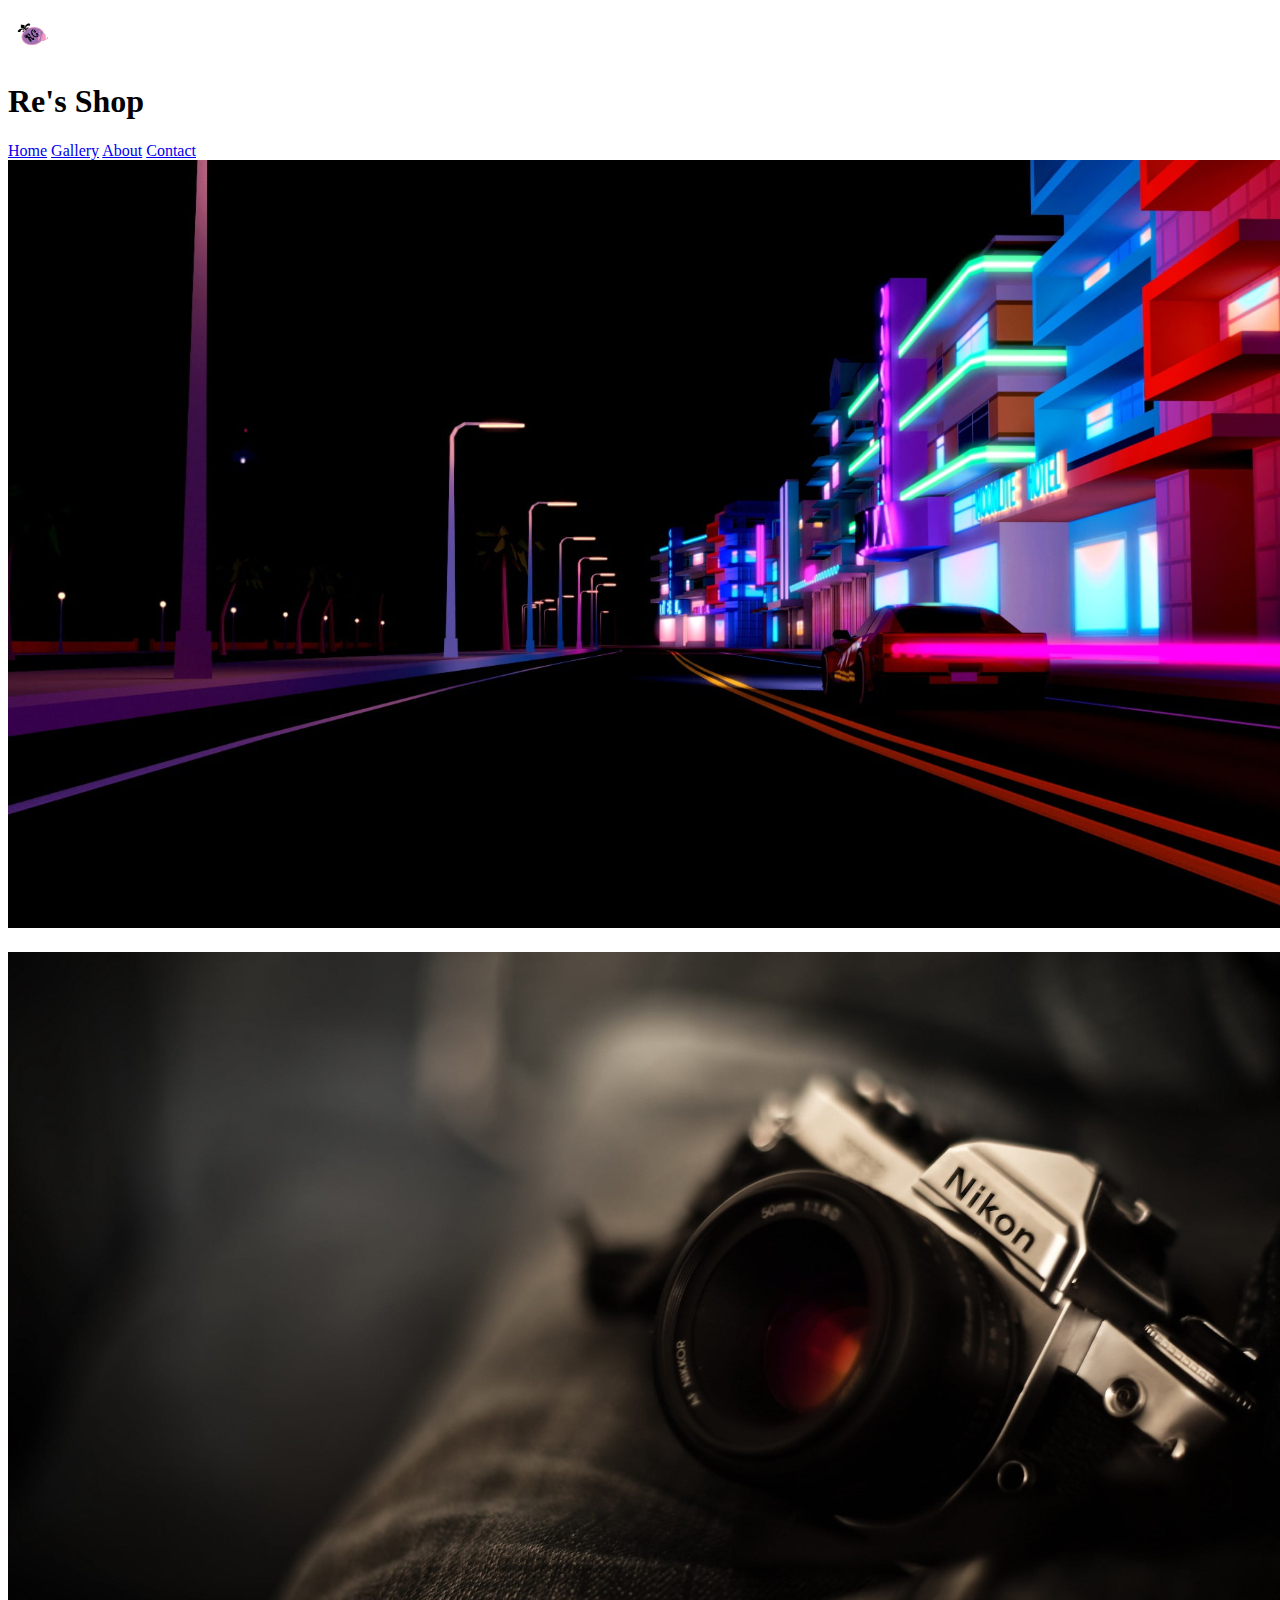
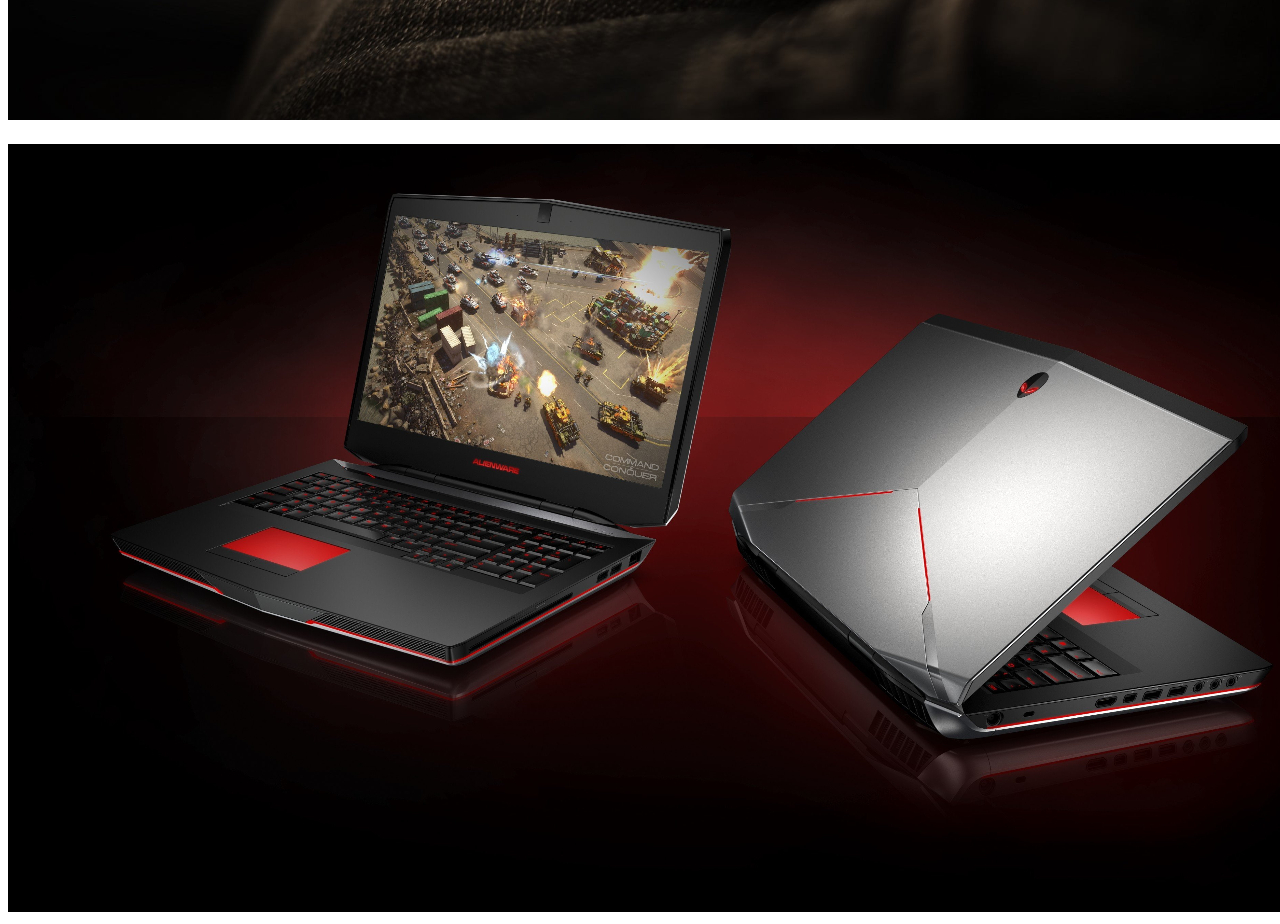
<file: Final Project/Gallery.html>
<!DOCTYPE html>
<html lang="en">
<head>
    <meta charset="UTF-8">
    <meta http-equiv="X-UA-Compatible" content="IE=edge">
    <meta name="viewport" content="width=device-width, initial-scale=1.0">
    <title>Gallery</title>
    <link rel="stylesheet" type="text/css" href="galstyle.css">
    
</head>
<body>
    <header>
	
        <nav>
            <div class="logo"><img src= "logo.png" width="50px" height="50px"><h1 class="animated infinite heartBeat">Re's Shop </h1></div>
            <div class="menu">
                <a href="index.html">Home</a>
                <a href="Gallery.html">Gallery</a>
                <a href="About.html">About</a>
                <a href="Contact.html">Contact</a>
            </div>
            </nav>
        
    </header>
    <div class="grid">
            <div class ="image"><img src="images/image.jpg" alt="an image"></div>
            <div class ="image"><img src="images/image1.jpg" alt="an image"></div>
            <div class ="image"><img src="images/image2.jpg" alt="an image"></div>
            <div class ="image"><img src="images/image3.jpg" alt="an image"></div>
            <div class ="image"><img src="images/image4.jpg" alt="an image"></div>
            <div class ="image"><img src="images/image5.jpg" alt="an image"></div>
            <div class ="image"><img src="images/image6.jpg" alt="an image"></div>
            <div class ="image"><img src="images/image7.jpg" alt="an image"></div>
            
        </div>
    </div>
</body>
</html>
</file>
<file: Final Project/galstyle.css>
.grid{
    display: grid;
    grid-gap: 20px;
    grid-template-columns: auto 1fr 1fr ;
    grid-template-rows: 1fr 1fr 1fr;
}
</file>
